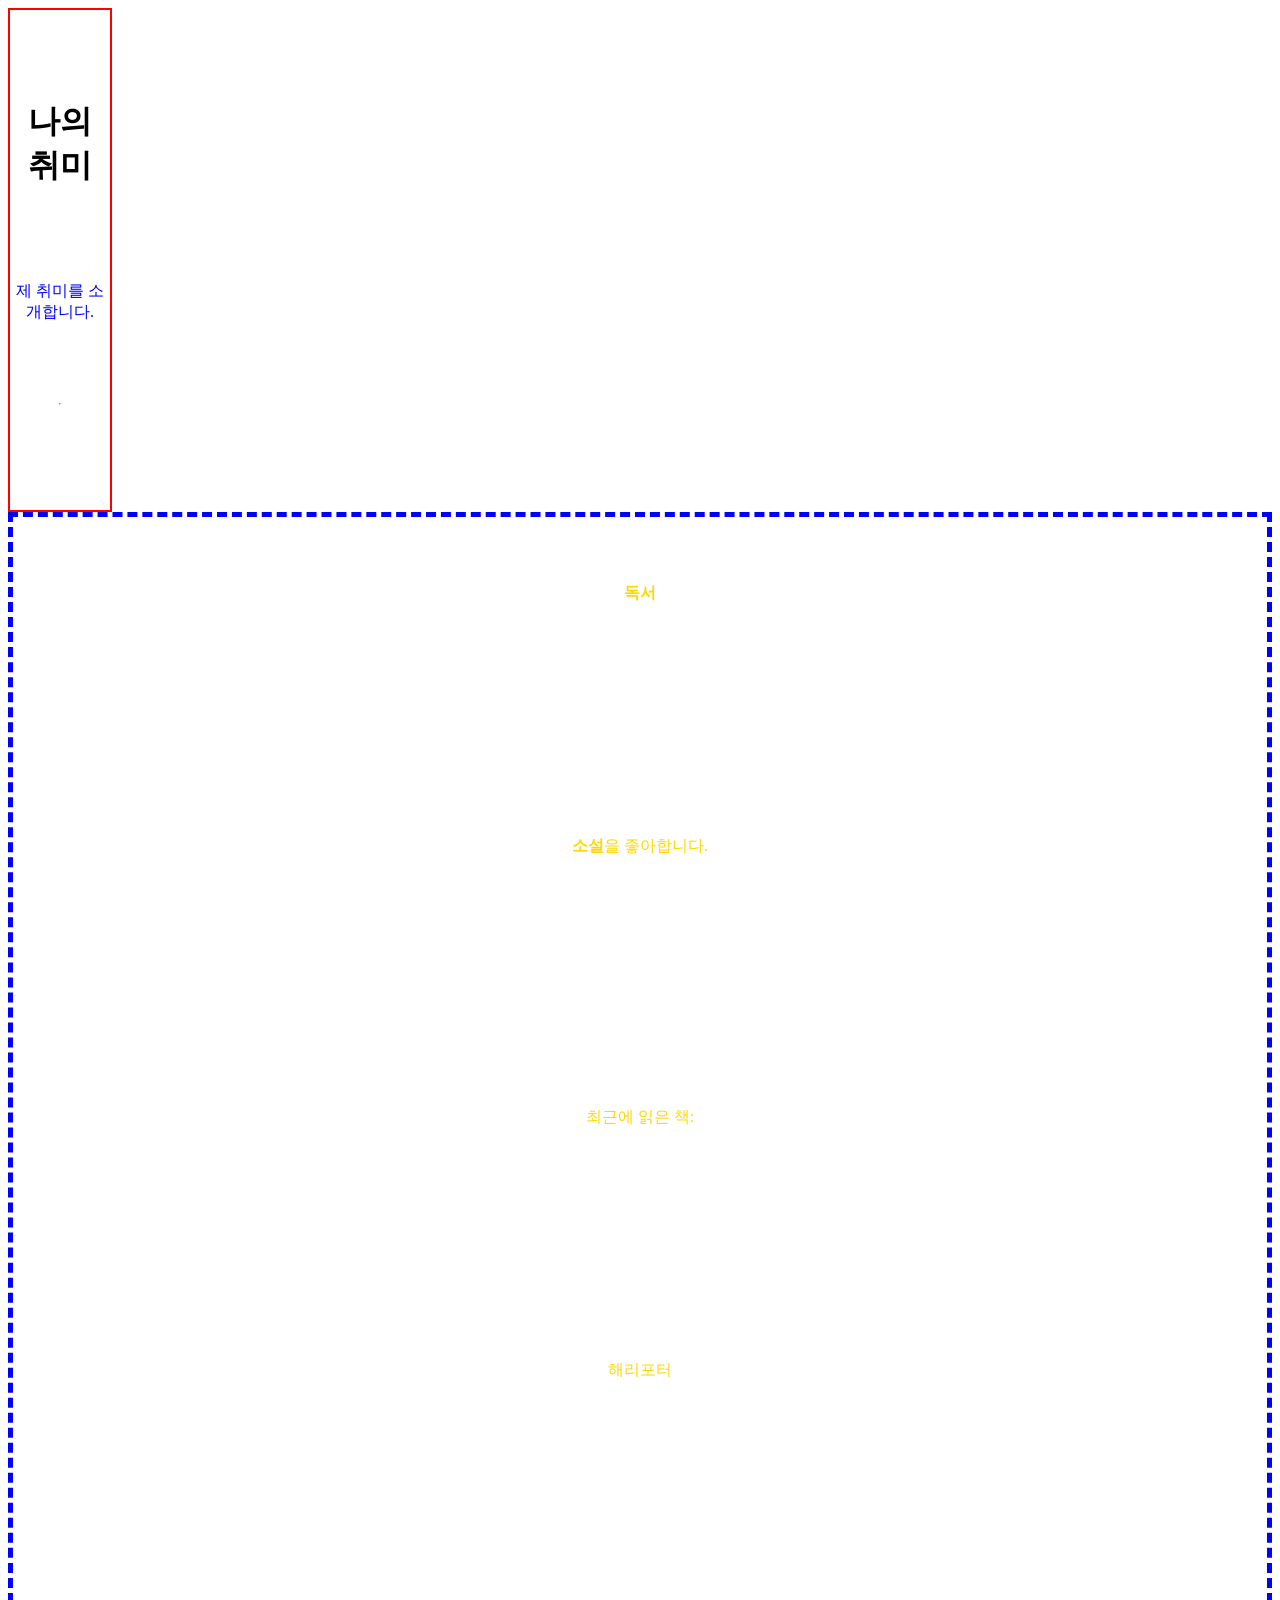
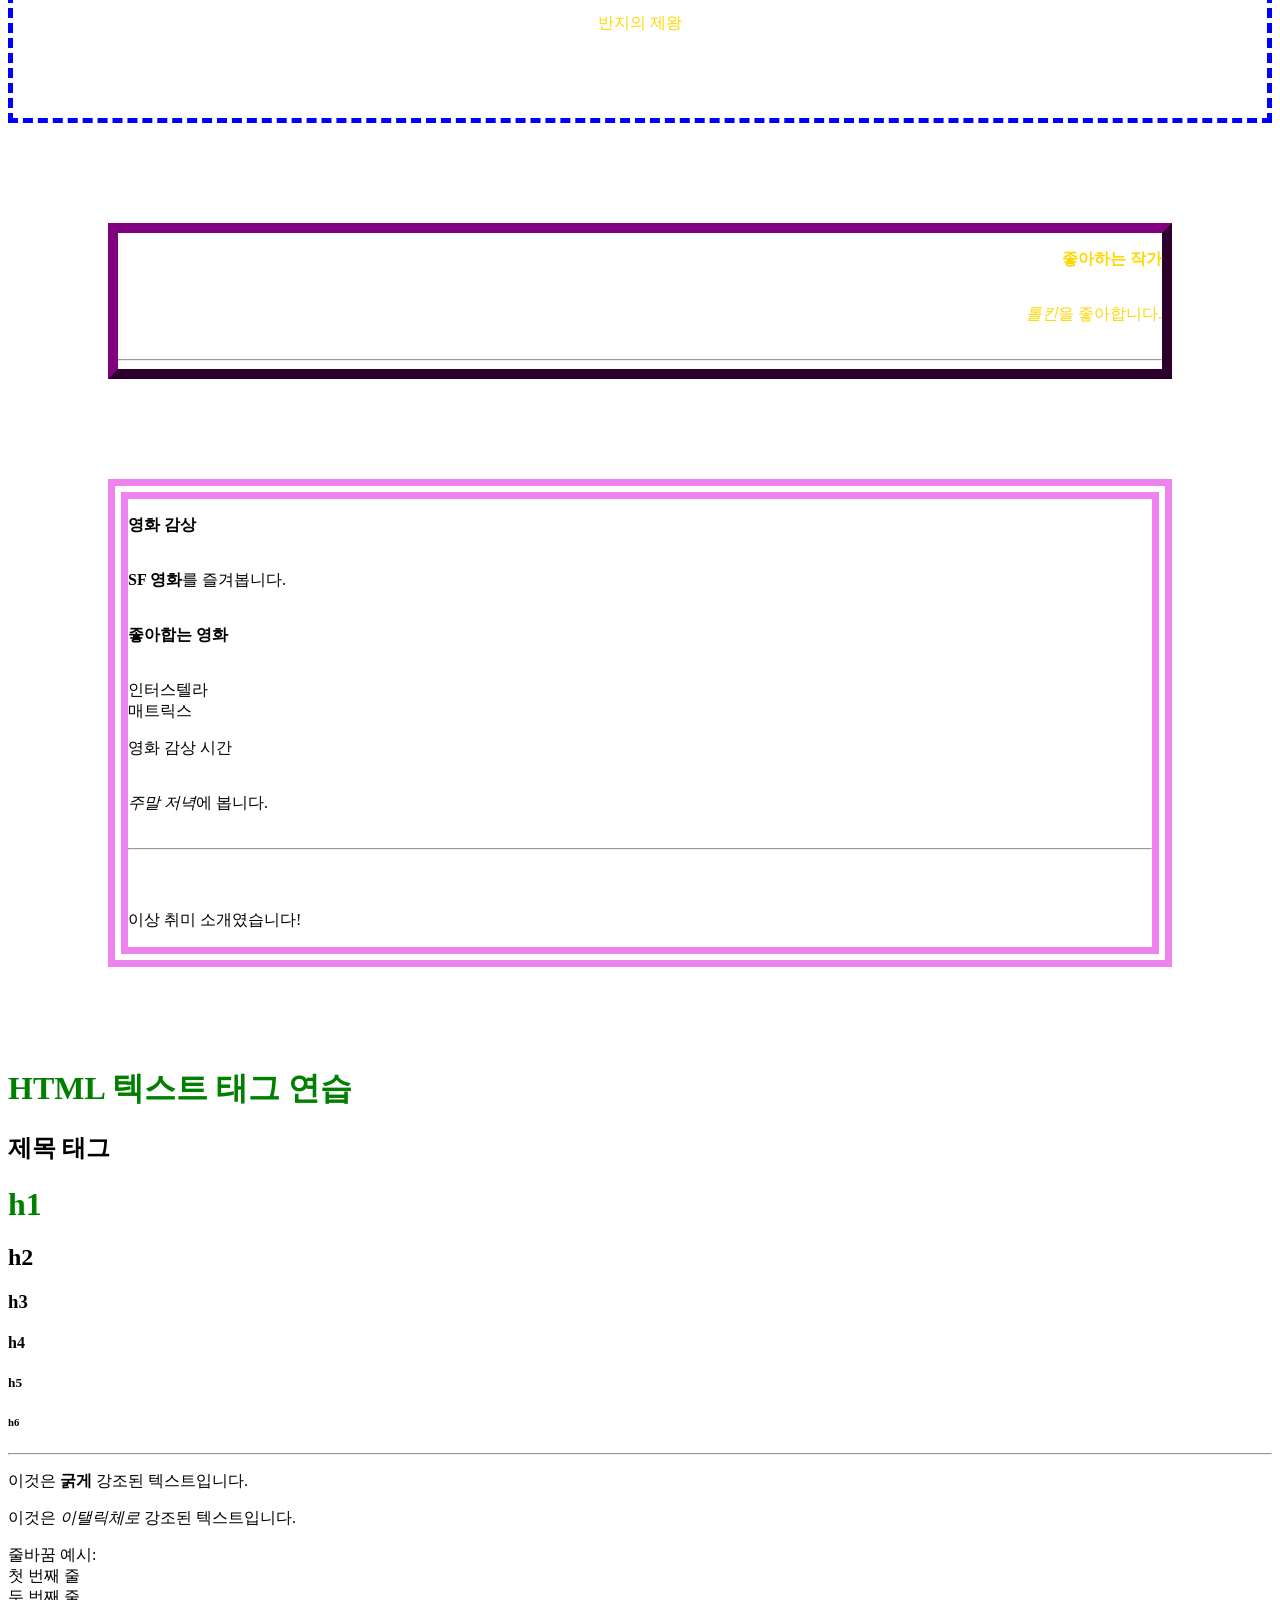
<file: index.html>
<!DOCTYPE html>

<body>
    <lang="korea">

        <head>
            <meta charset="UTF-8">
            <meta name="viewport" content="width=device-width, initial-scale=1.0">
            <title>html1</title>
            <link rel="stylesheet" href="style.css">
        </head>
        <div class="head-title">
            <h1>
                <strong>나의 취미</strong>
            </h1>
            <br><br>
            <p id="habbit">제 취미를 소개합니다.</p><br><br>
            <hr><br>
        </div>
        <div class="habbit1">
            <p><strong>독서<br></strong></p>
            <p><strong>소설</strong>을 좋아합니다.<br><br></p>

            <p>최근에 읽은 책:<br></p>
            <p>해리포터<br></p>
            <p>반지의 제왕<br><br></p>
        </div>

        <div class="author">
            <p><strong>좋아하는 작가<br><br></strong></p>
            <p><em>톨킨</em>을 좋아합니다.<br><br></p>
            <hr>
        </div>

        <div class="movie">
            <p><strong>영화 감상<br><br></strong></p>
            <p><strong>SF 영화</strong>를 즐겨봅니다.<br><br></p>
            <p><strong>좋아합는 영화<br><br></strong></p>
            <p>인터스텔라<br>매트릭스</p>
            <p>영화 감상 시간<br><br></p>
            <p><em>주말 저녁</em>에 봅니다.<br><br></p>
            <hr>
            <br><br>
            <p>이상 취미 소개였습니다!</p>
        </div>


        <h1 class="head">HTML 텍스트 태그 연습</h1>
        <h2>제목 태그</h2>
        <h1 class="head">h1</h1>
        <h2>h2</h2>
        <h3>h3</h3>
        <h4>h4</h4>
        <h5>h5</h5>
        <h6>h6</h6>
        <hr>
        <p>이것은 <strong>굵게</strong> 강조된 텍스트입니다.</p>
        <p>이것은 <em>이탤릭체로</em> 강조된 텍스트입니다.</p>

        <p>줄바꿈 예시:<br>
            첫 번째 줄<br>
            두 번째 줄<br></p>
</body>

</html>
</file>
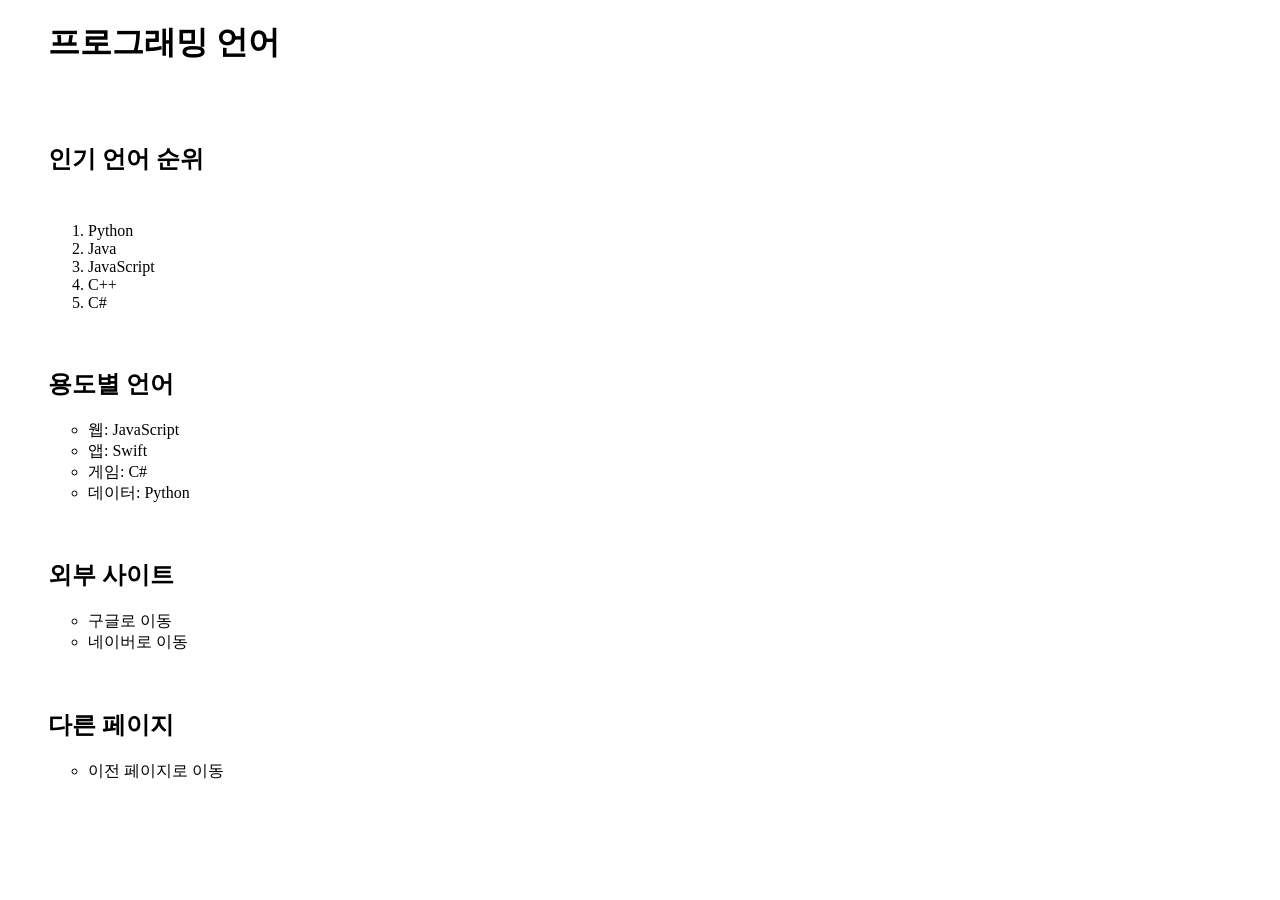
<file: index2.html>
<!DOCTYPE html>
<html lang="en">

<head>
    <meta charset="UTF-8">
    <meta name="viewport" content="width=device-width, initial-scale=1.0">
    <title>Document</title>
</head>
<ol>
    <h1>프로그래밍 언어</h1><br><br>
    <h2>인기 언어 순위<br><br></h2>
    <ol>
        <li>Python</li>
        <li>Java</li>
        <li>JavaScript</li>
        <li>C++</li>
        <li>C#</li>
    </ol><br><br>

    <h2>용도별 언어</h2>
    <ul>
        <li>웹: JavaScript</li>
        <li>앱: Swift</li>
        <li>게임: C#</li>
        <li>데이터: Python</li>
    </ul><br><br>

    <h2>외부 사이트</h2>
    <ul>
        <li><a=href="https://www.google.com/">구글로 이동</a></li>
        <li><a=href="https://www.naver.com/">네이버로 이동</a></li>
    </ul><br><br>

    <h2>다른 페이지</h2>
    <ul>
        <li><a=href="index.html">이전 페이지로 이동</a></li>
    </ul>




    </body>

</html>
</file>
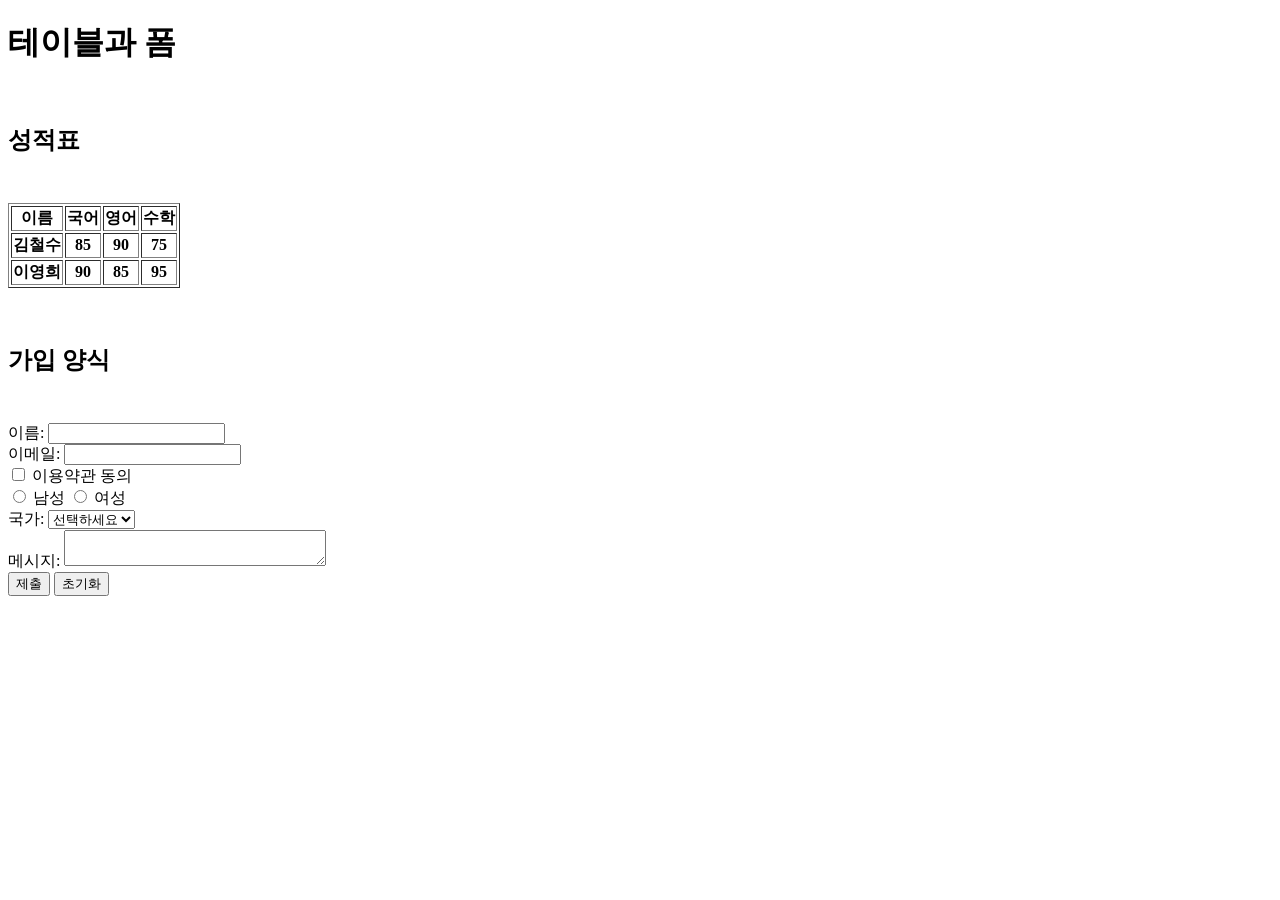
<file: index4.html>
<!DOCTYPE html>
<html lang="en">
<head>
    <meta charset="UTF-8">
    <meta name="viewport" content="width=<device-width>, initial-scale=1.0">
    <title>Document</title>
</head>
<body>
    <h1>테이블과 폼<br><br></h1>
    <h2>성적표<br><br></h2>
    <table border="1">
        <tr>
            <th>이름</th>
            <th>국어</th>
            <th>영어</th>
            <th>수학</th>
        </tr>
        <tr>
            <th>김철수</th>
            <th>85</th>
            <th>90</th>
            <th>75</th>
        </tr>
        <tr>
            <th>이영희</th>
            <th>90</th>
            <th>85</th>
            <th>95</th>
        </tr>
    </table>
    <br>
    <br>
    <h2>가입 양식<br><br></h2>
    <form action="#" method="post">
        <div>
            <label for="username">이름:</label>
            <input type="text" id="username" name="username" required>
        </div>
        <div>
            <label for="email">이메일:</label>
            <input type="email" id="email" name="email" required>
        </div>
        <div>
            <input type="checkbox" id="call" name="interest" value="이용약관 동의">
            <label for="이용약관 동의">이용약관 동의</label>
        </div>
        <div>
            <input type="radio" id="mail" name="gender" value="male">
            <label for="male">남성</label>
            <input type="radio" id="femail" name="gender" value="female">
            <label for="female">여성</label>
        </div>
        <div>
            <label for="country">국가:</label>
            <select id="country" name="country">
                <option value="">선택하세요</option>
                <option value="kr">한국</option>
                <option value="jp">일본</option>
            </select>
        </div>
        <div>
            <label for="message">메시지:</label>
            <textarea id="message" name="message" row="4" cols="30"></textarea>
        </div>
        <div>
            <button type="submit">제출</button>
            <button type="reset">초기화</button>
        </div>
    </form>






</body>
</html>
</file>
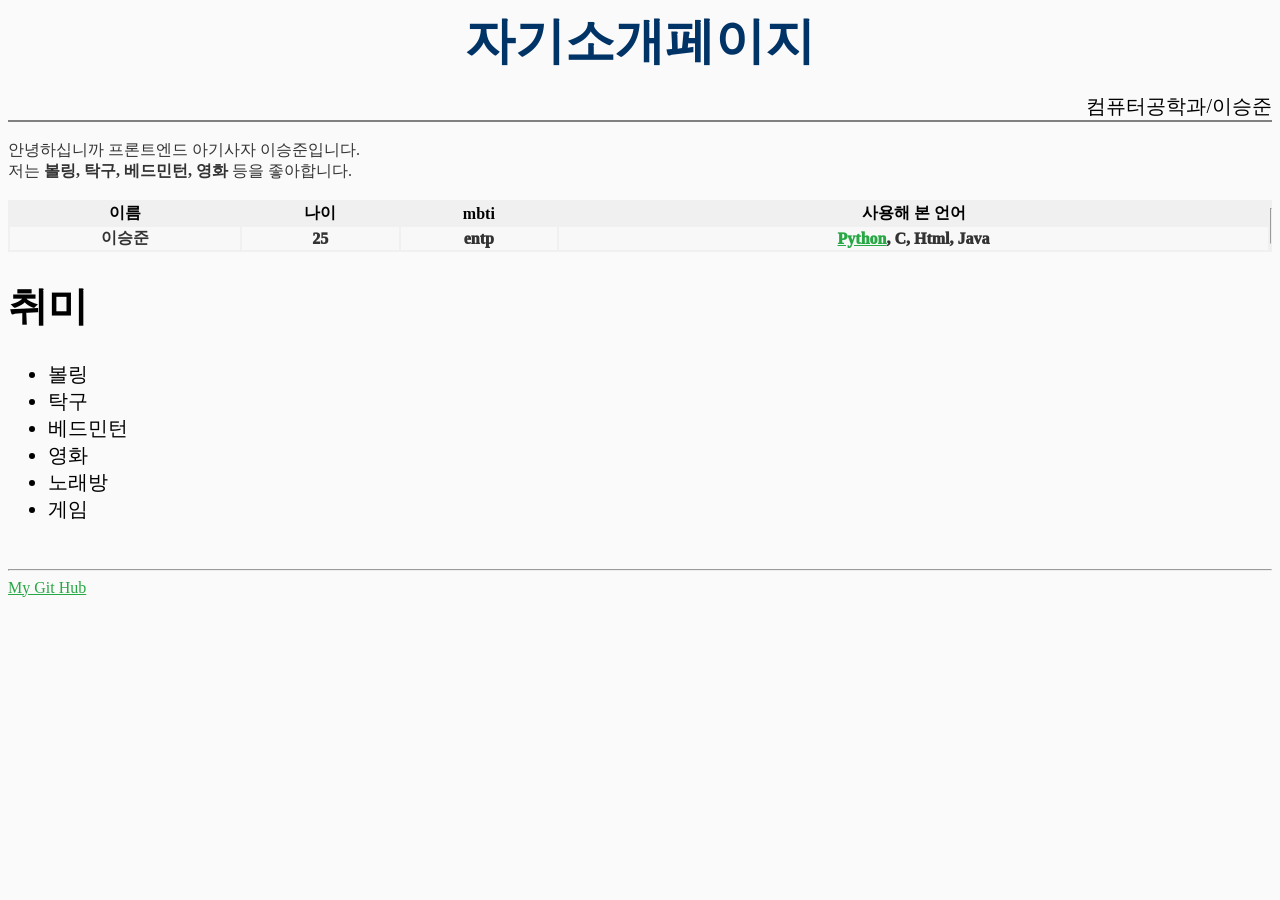
<file: introduce.html>
<!DOCTYPE html>
<html lang="en">
<head>
    <meta charset="UTF-8">
    <meta name="viewport" content="width=device-width, initial-scale=1.0">
    <title>Document</title>
    <link rel="stylesheet" href="intro_style.css">
</head>

<body style="background-color: #FAFAFA;" style="color: #333333;">
    <div class="title1">
        <p style="font-size: 50px; font-weight: 1000; color: #003366;">자기소개페이지</p><br>
        <p style="font-size: 20px; text-align: right;">컴퓨터공학과/이승준</p>
    </div>
<br>

<div class="introduce" style="color: #333333;">
    <p>
        안녕하십니까 프론트엔드 아기사자 이승준입니다.<br>
        저는 <strong>볼링, 탁구, 베드민턴, 영화 </strong>등을 좋아합니다.<br>
    </p><br>
</div>

<div class="inform">
    <table class="table" style="border: 3; width: 100%; height: 300;>
        <tr height="100">
            <th>이름</th>
            <th>나이</th>
            <th>mbti</th>
            <th>사용해 본 언어</th>
        </tr>
        <tr>
            <td>이승준</td>
            <td>25</td>
            <td>entp</td>
            <td><a href="https://www.python.org/" style="color: #28A745">Python</a>, C, Html, Java</td>
        </tr>
    </table><br><br><hr>
</div>

<div class="habbit">
    <h1>취미</h1>
    <ul>
        <li>볼링</li>
        <li>탁구</li>
        <li>베드민턴</li>
        <li>영화</li>
        <li>노래방</li>
        <li>게임</li>
    </ul>
</div>
<br><hr>
<p><a href="https://github.com/SeungJunLee-01/front1" style="color: #28A745;">My Git Hub</aa></p>
</body>
</html>
</file>
<file: style.css>
/* p{
    color: red;
} */

#habbit{
    color: blue;
}

.head{
    color: green;
}

.head-title{
    border: 2px solid red;
    text-align: center;
    width: 100px;
    height: 500px;
    display: flex;
    flex-direction: column;
    flex-wrap: wrap;
    justify-content: center;
    align-items: center;
    gap: 10px;
}

.habbit1{
    border: 5px dashed blue;
    font-size: 15;
    font-weight: 100;
    color: gold;
    padding: 50px;
    display: flex;
    flex-direction: column;
    flex-wrap: wrap;
    justify-content: center;
    align-items: center;
    gap: 200px;
}

.author{
    border: 10px outset purple;
    text-align: right;
    font-size: 30;
    color: gold;
    margin: 100px;
}

.movie{
    border: 20px double violet;
    margin: 100px;
}
</file>
<file: intro_style.css>
p{
    margin: 0px;
}

.title1{
    display: flex;
    text-align: center;
    flex-direction: column;
    border-bottom: 2px solid gray;
}

.inform{
    display: flex;
    background-color: #F0F0F0;
    color: black;
}
.table td{
    
    background-color: #F8F8F8;
    text-align: center;
    font-weight: 1000;
    color: #333333;
}

.habbit{
    font-size: 20px;
}
</file>
